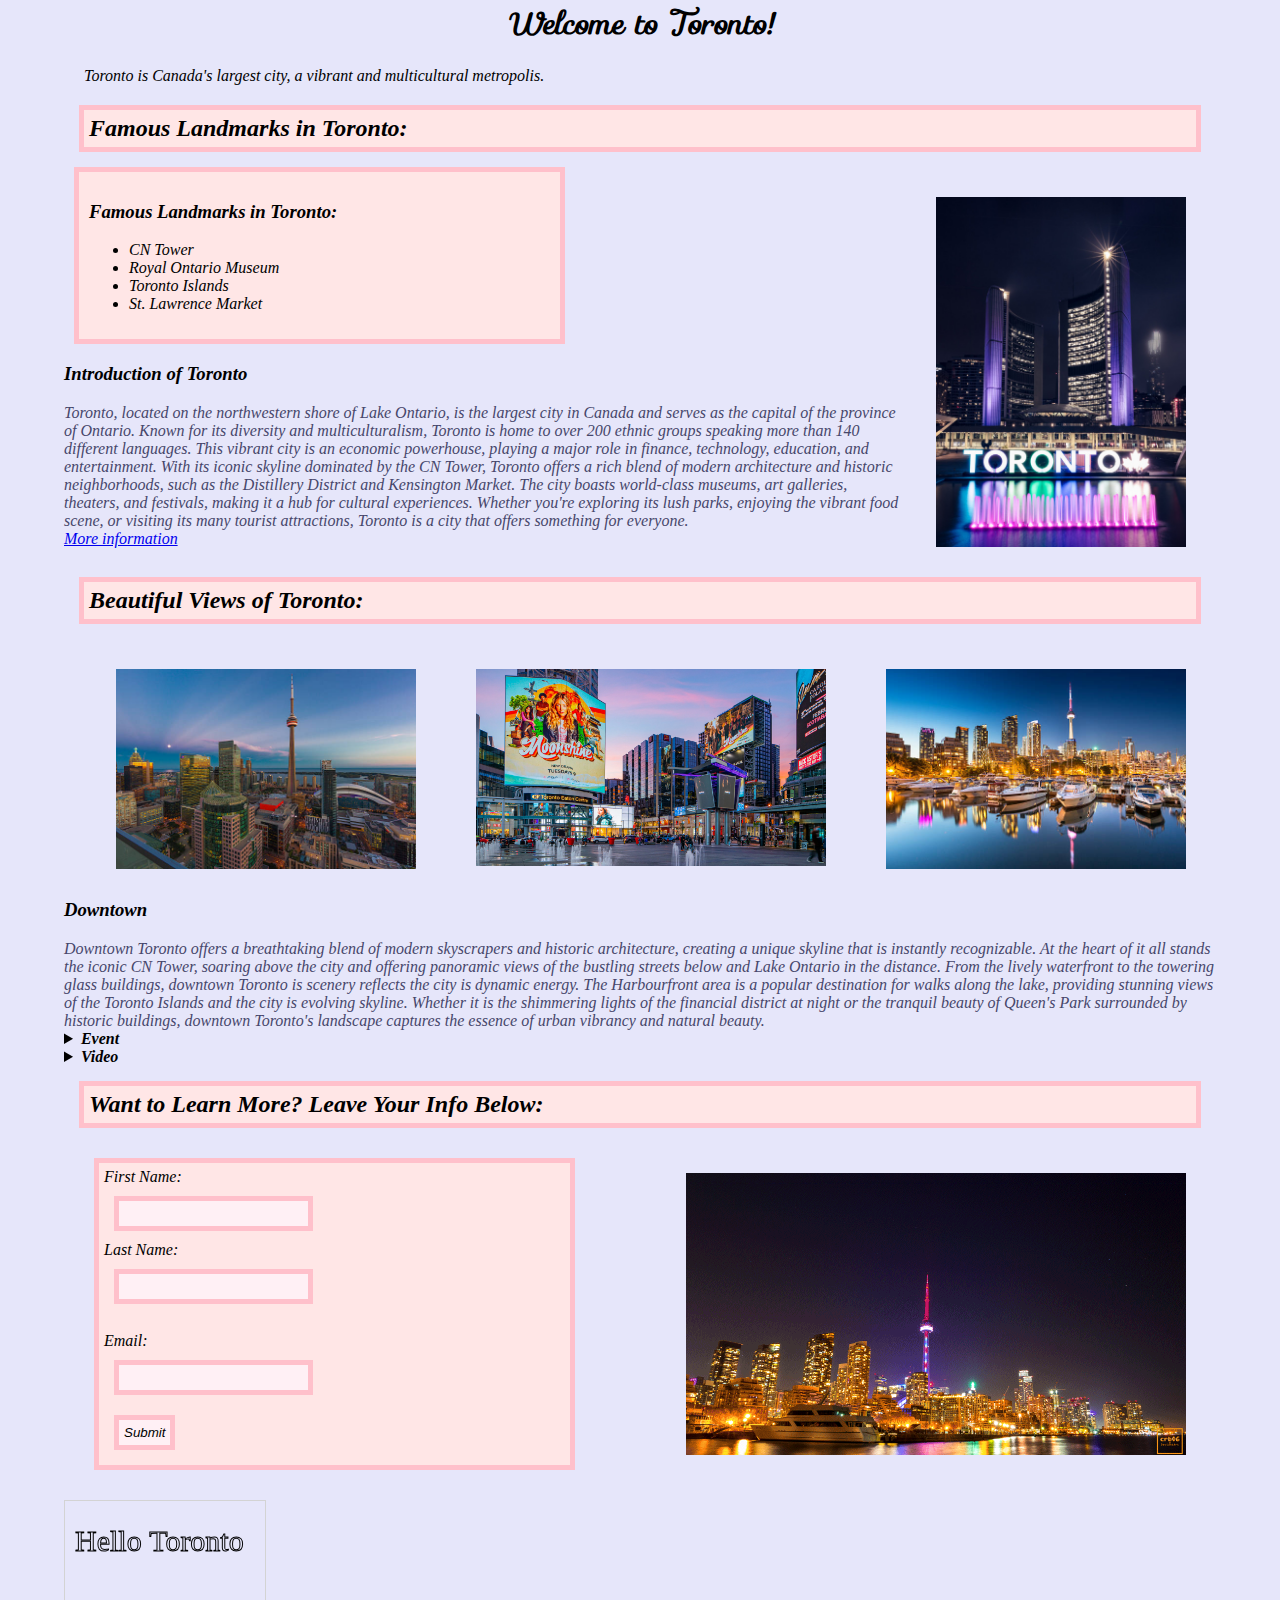
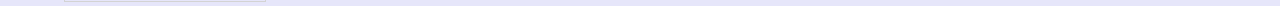
<file: index.html>
<!doctype html>
<html>
<head>
    <link rel="stylesheet" type="text/css" href="style.css">
    <link rel="stylesheet" href="https://fonts.googleapis.com/css?family=Sofia&effect=neon|outline|emboss|shadow-multiple">
</head>
<body>
    <h1 class="font-effect-neon">Welcome to Toronto!</h1>
    
    <p id="special">Toronto is Canada's largest city, a vibrant and multicultural metropolis.</p>
    
    
    <h2>Famous Landmarks in Toronto:</h2>
    <img src= "image.jpeg"alt="Toronto" width=250 /> 


    <div class="highlights">
        <h3>Famous Landmarks in Toronto:</h3>
        <ul>
            <li>CN Tower</li>
            <li>Royal Ontario Museum</li>
            <li>Toronto Islands</li>
            <li>St. Lawrence Market</li>
        </ul>
    </div>

    <h3>  Introduction of Toronto</h3>
    <p>Toronto, located on the northwestern shore of Lake Ontario, is the largest city in Canada and serves as the capital of the province of Ontario. Known for its diversity and multiculturalism, Toronto is home to over 200 ethnic groups speaking more than 140 different languages. This vibrant city is an economic powerhouse, playing a major role in finance, technology, education, and entertainment. With its iconic skyline dominated by the CN Tower, Toronto offers a rich blend of modern architecture and historic neighborhoods, such as the Distillery District and Kensington Market. The city boasts world-class museums, art galleries, theaters, and festivals, making it a hub for cultural experiences. Whether you're exploring its lush parks, enjoying the vibrant food scene, or visiting its many tourist attractions, Toronto is a city that offers something for everyone.</p>

    <p><a href="https://en.wikipedia.org/wiki/Toronto">More information</a></p>
    
    <h2>Beautiful Views of Toronto:</h2>

    <img src= "view1.jpeg" width=300 />
    <img src= "view 3.webp" width=350 />
    <img src= "view2.jpeg" width=300 />

    

    <h3>  Downtown</h3>


    <p>Downtown Toronto offers a breathtaking blend of modern skyscrapers and historic architecture, creating a unique skyline that is instantly recognizable. At the heart of it all stands the iconic CN Tower, soaring above the city and offering panoramic views of the bustling streets below and Lake Ontario in the distance. From the lively waterfront to the towering glass buildings, downtown Toronto is scenery reflects the city is dynamic energy. The Harbourfront area is a popular destination for walks along the lake, providing stunning views of the Toronto Islands and the city is evolving skyline. Whether it is the shimmering lights of the financial district at night or the tranquil beauty of Queen's Park surrounded by historic buildings, downtown Toronto's landscape captures the essence of urban vibrancy and natural beauty.</p>



    <details>
        <summary> <strong> Event</strong></summary>
        <table>
          <tr>
            <th>Event</th>
            <th>Contact</th>
            <th>Location</th>
        </tr>
        <tr>
            <td>Toronto International Film Festival (TIFF)</td>
            <td>Anna Roberts</td>
            <td>TIFF Bell Lightbox</td>
        </tr>
        <tr>
            <td>Caribana Festival</td>
            <td>David Thompson</td>
            <td>Lake Shore Boulevard</td>
        </tr>
        <tr>
            <td>Toronto Christmas Market</td>
            <td>Emily Carter</td>
            <td>Distillery District</td>
        </tr>
        <tr>
            <td>Scotiabank Nuit Blanche</td>
            <td>Lucas Martin</td>
            <td>Downtown Toronto</td>
        </tr>
    </table>

    <p>Downtown Toronto is a vibrant hub of activity, offering something for everyone. Whether you're a fan of arts, culture, or outdoor adventures, the city center has it all. You can start your day by exploring the Royal Ontario Museum or catching an art exhibit at the Art Gallery of Ontario. For sports enthusiasts, the Scotiabank Arena hosts exciting games, from hockey to basketball, while Rogers Centre offers baseball fans the thrill of live Blue Jays games. If you love shopping, a stroll through the Eaton Centre will fulfill all your


        <p><a href="https://www.eventbrite.ca/d/canada--toronto/downtown/">More information</a></p>

    </details>


    <details>
        <summary> <strong> Video</strong></summary>
        <iframe width="560" height="315" src="https://www.youtube.com/embed/A8R9S_25cdo?si=t0VlN2epZJGSGbdB" title="YouTube video player" frameborder="0" allow="accelerometer; autoplay; clipboard-write; encrypted-media; gyroscope; picture-in-picture; web-share" referrerpolicy="strict-origin-when-cross-origin" allowfullscreen></iframe>

        <iframe width="560" height="315" src="https://www.youtube.com/embed/axFIKrwmW98?si=cqOsSJCRdrRNGnml" title="YouTube video player" frameborder="0" allow="accelerometer; autoplay; clipboard-write; encrypted-media; gyroscope; picture-in-picture; web-share" referrerpolicy="strict-origin-when-cross-origin" allowfullscreen></iframe>
    </details>


    <h2>Want to Learn More? Leave Your Info Below:</h2>
    <img src= "gif.gif"alt="Night" width=500/> 

    <form>
        <label for="firstname">First Name:</label><br>
        <input type="text" id="firstname" name="firstname"><br>
        <label for="lastname">Last Name:</label><br>
        <input type="text" id="lastname" name="lastname"><br><br>
        <label for="email">Email:</label><br>
        <input type="text" id="email" name="email"><br>
        <input type="submit" value="Submit">
    </form>


    <canvas id="myCanvas" width="200" height="100" style="border:1px solid #d3d3d3;">
    Your browser does not support the HTML canvas tag.</canvas>

    <script>
        var c = document.getElementById("myCanvas");
        var ctx = c.getContext("2d");
        ctx.font = "30px italic";
        ctx.strokeText("Hello Toronto",10,50);
    </script>



</body>
</html>
</file>
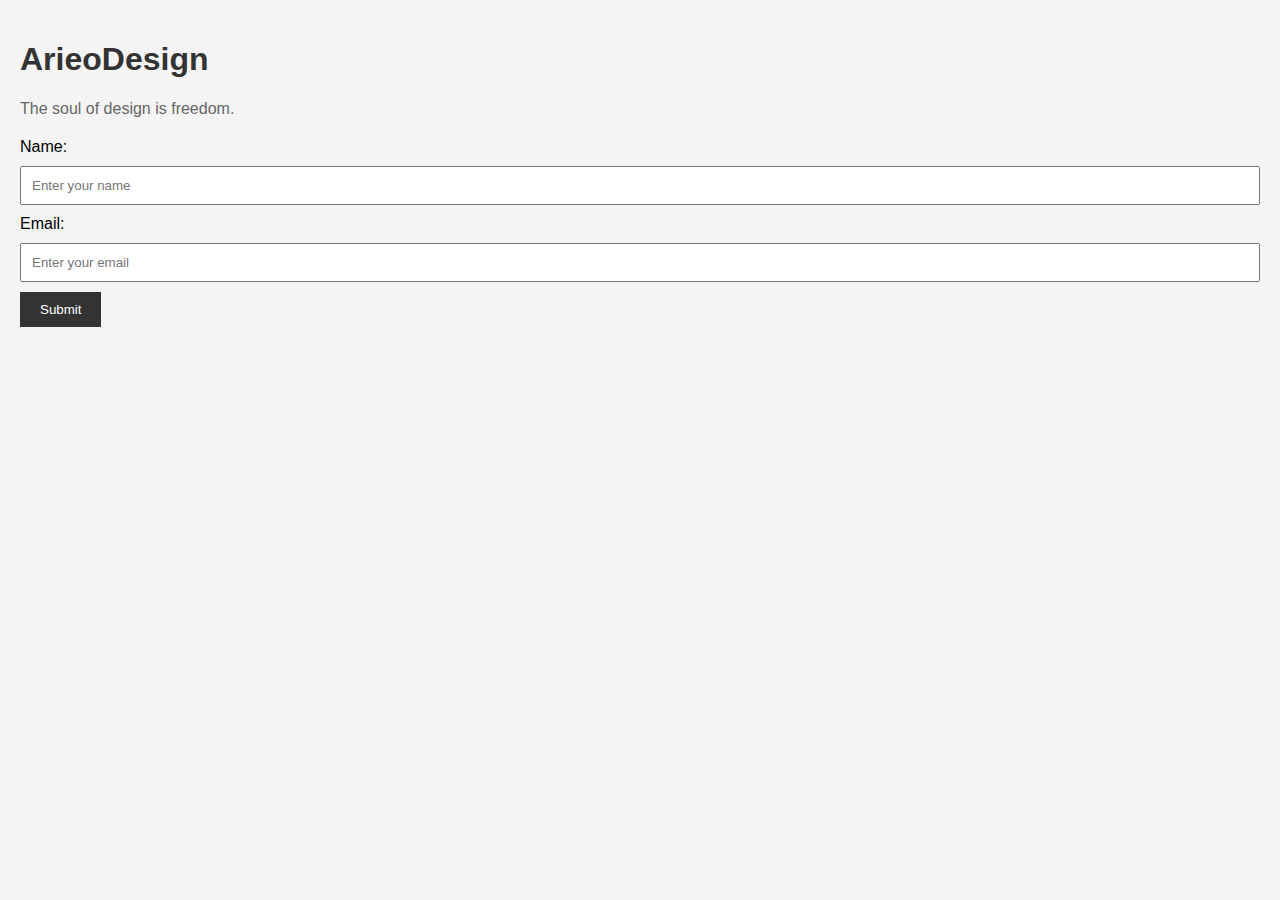
<file: designindex.html>
<!DOCTYPE html>
<html lang="en">
<head>
    <meta charset="UTF-8">
    <meta name="viewport" content="width=device-width, initial-scale=1.0">
    <meta http-equiv="X-UA-Compatible" content="IE=edge">
    <title>ArieoDesign</title>
    <style>
        body {
            font-family: Arial, sans-serif;
            background-color: #f4f4f4;
            margin: 0;
            padding: 20px;
        }
        h1 {
            color: #333;
        }
        p {
            color: #666;
        }
        form {
            margin-top: 20px;
        }
        input[type="text"], input[type="email"] {
            padding: 10px;
            margin: 10px 0;
            width: 100%;
            box-sizing: border-box;
        }
        input[type="submit"] {
            background-color: #333;
            color: #fff;
            border: none;
            padding: 10px 20px;
            cursor: pointer;
        }
    </style>
</head>
<body>

    <h1>ArieoDesign</h1>
    <p>The soul of design is freedom.</p>
    
    <form action="#" method="POST">
        <label for="name">Name:</label><br>
        <input type="text" id="name" name="name" placeholder="Enter your name"><br>

        <label for="email">Email:</label><br>
        <input type="email" id="email" name="email" placeholder="Enter your email"><br>

        <input type="submit" value="Submit">
    </form>

</body>
</html>
</file>
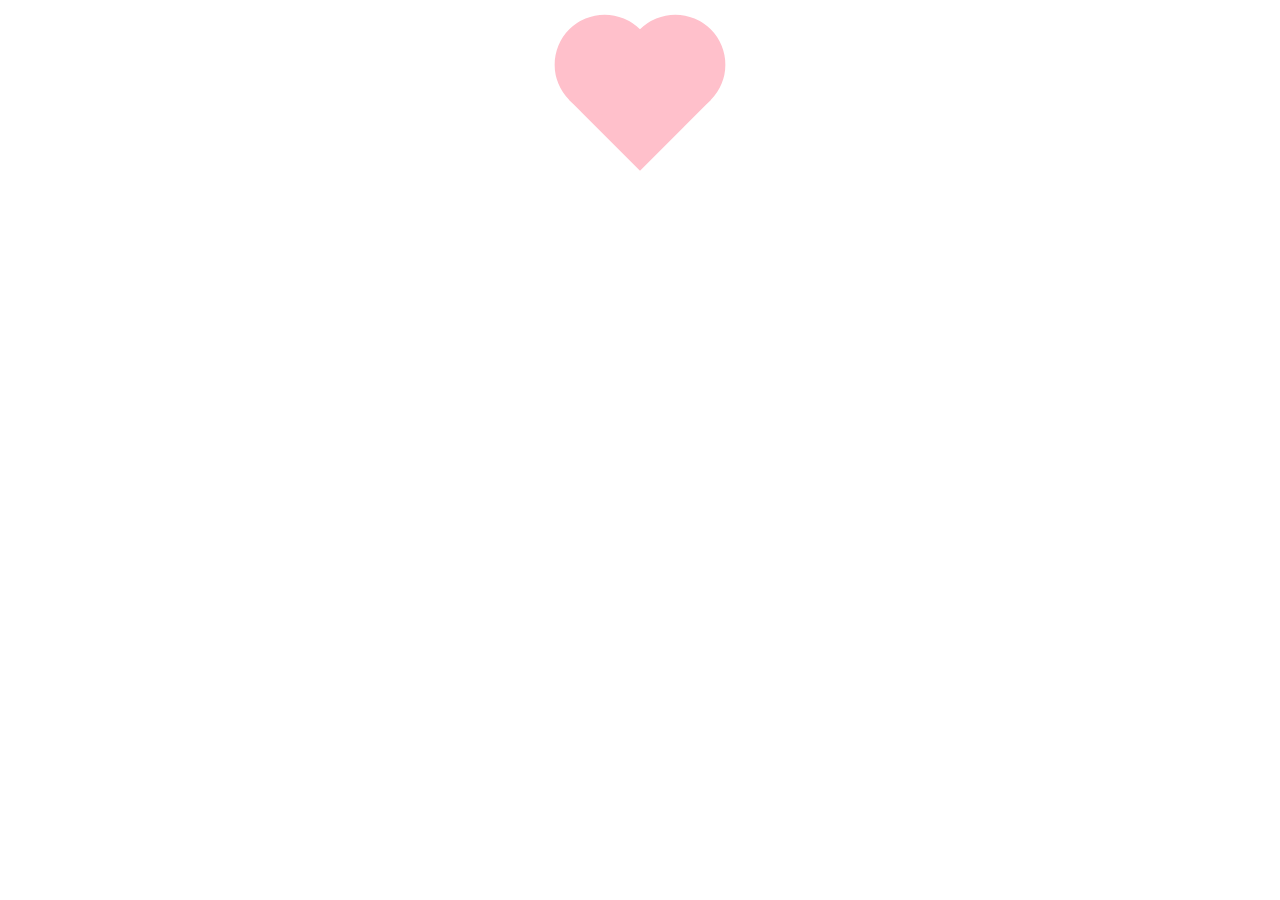
<file: heartdesignindex.html>
<!DOCTYPE html>
<html lang="en">
<head>
    <meta charset="UTF-8">
    <meta name="viewport" content="width=device-width, initial-scale=1.0">
    <meta http-equiv="X-UA-Compatible" content="IE=edge">
    <title>Heart Shape</title>
    <style>
        .heart {
            position: relative;
            width: 100px;
            height: 100px;
            background-color: pink;
            transform: rotate(-45deg);
            margin: 50px auto;
        }
        .heart::before,
        .heart::after {
            content: "";
            position: absolute;
            width: 100px;
            height: 100px;
            background-color: pink;
            border-radius: 50%;
        }
        .heart::before {
            top: -50px;
            left: 0;
        }
        .heart::after {
            left: 50px;
            top: 0;
        }
    </style>
</head>
<body>

    <div class="heart"></div>

</body>
</html>
</file>
<file: style.css>
body{
	background:#E6E6FA;
	width: 90%;
	margin:auto;
	font-style: italic;



}
h1{
	width: 40%;
	margin: auto;
	font-family: "Sofia", sans-serif;
  font-size: 30px;
  	text-align:center;
}
h2{ background: #ffe6e6;
	border: 5px solid pink;
	padding: 5px;
	color: black ;
	clear: right;
	font-style: italic;
	margin:15px;

}

p { color: #47476b;
	margin: auto;
	text-align:left;
}

img{float: right;
	margin: 30px;
}
.highlights{
	background: #ffe6e6;
	border: 5px solid pink;
	width: 40%;
	padding: 10px;
	margin: 10px;
	font-style: italic;

}


#special {color:black;
	margin:20px;
	

}

form{ background: #ffe6e6;
	border: 5px solid pink;
	padding: 5px;
	margin:30px;
	width: 40%;
	
}

input{ background: #FFF0F5;
	border: 5px solid pink;
	padding: 5px;
	color: black ;
	font-style: italic;
	margin:10px;
	
}

table,th,td{ background: #ffe6e6;
	border: 5px solid pink;
	text-align:center;
	margin:auto;
	padding: 15px;
}
</file>
